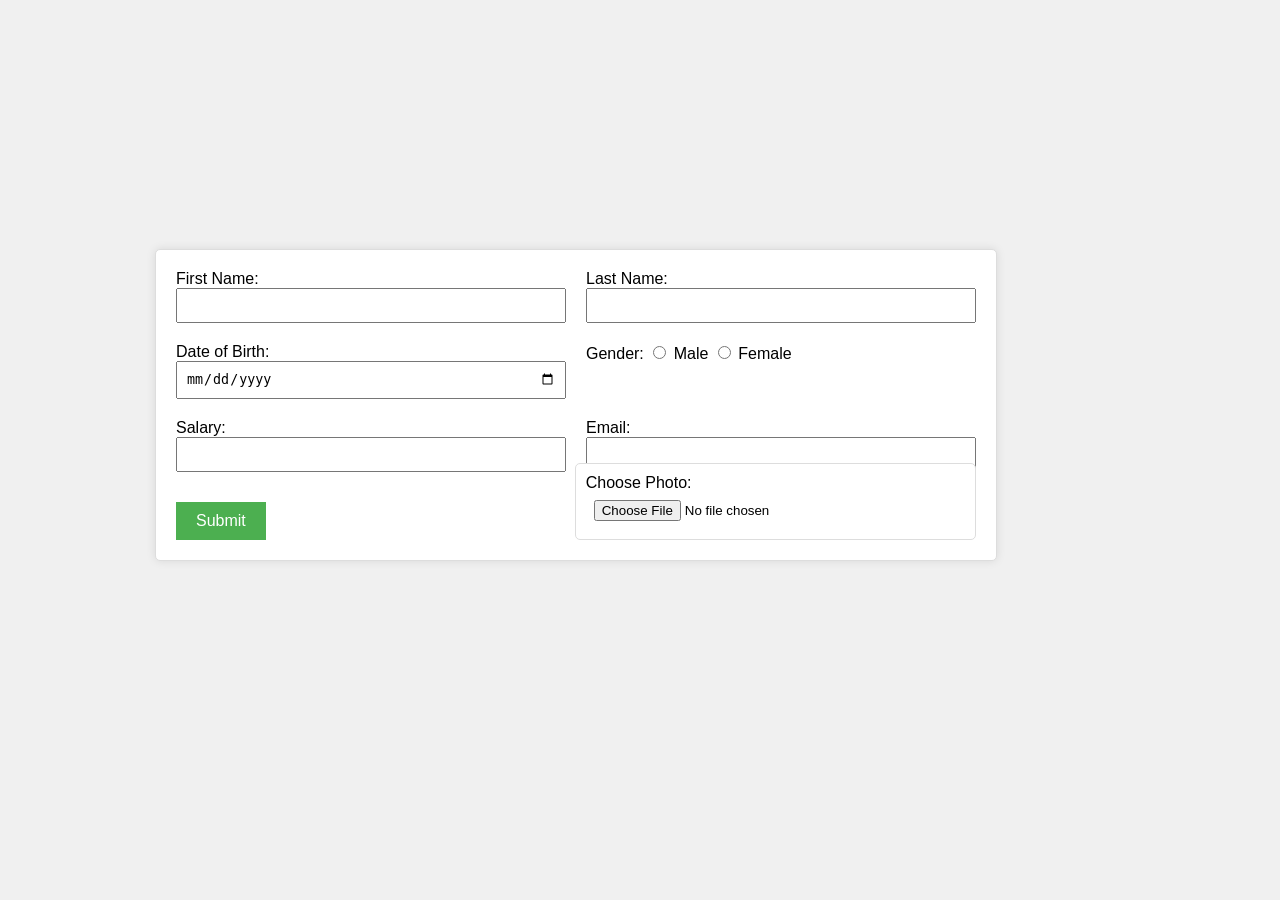
<file: Sep18_HTML CSS/Employee3.html>
<!DOCTYPE html>
<html>
<head>
    
<style>

/* Increase the height and width of the page */
body {
    display: flex;
    justify-content: center;
    align-items: center;
    height: 90vh; /* Increased height */
    width: 90vw; /* Increased width */
    margin: 0;
    font-family: Arial, sans-serif;
    background-color: #f0f0f0;
  }
  
  /* Positioning the photo container in the bottom-right corner */
  #photo-container {
    position: absolute;
    bottom: 20px; /* Adjust as needed */
    right: 20px; /* Adjust as needed */
    background-color: #fff;
    padding: 10px;
    border: 1px solid #ddd;
    border-radius: 5px;
  }
  

form {
  background-color: #fff;
  padding: 20px;
  border: 1px solid #ddd;
  border-radius: 5px;
  box-shadow: 0 0 10px rgba(0,0,0,0.1);
  max-width: 800px;
  width: 100%;
  display: flex;
  flex-wrap: wrap;
  gap: 20px;
  position: relative;
}

form > div {
  flex: 1 1 45%;
}

input[type="text"], input[type="email"], input[type="date"], input[type="file"] {
  width: 100%;
  padding: 8px;
  box-sizing: border-box;
}

input[type="submit"] {
  background-color: #4CAF50;
  color: white;
  border: none;
  padding: 10px 20px;
  text-align: center;
  text-decoration: none;
  display: inline-block;
  font-size: 16px;
  margin-top: 10px;
  cursor: pointer;
}

input[type="submit"]:hover {
  background-color: #45a049;
}

#photo-container {
  flex: 1 1 100%;
  margin-top: 20px;
}

.popup {
  display: none;
  position: fixed;
  top: 20px;
  left: 50%;
  transform: translateX(-50%);
  padding: 20px;
  border: 1px solid #ccc;
  background-color: #fff;
  box-shadow: 0 0 10px rgba(0,0,0,0.2);
  z-index: 1000;
  max-width: 400px;
  width: 100%;
}

.popup button {
  margin-top: 10px;
}
</style>
<script>
function validations() {
  let fname = document.forms["myForm"]["fname"].value;
  let lname = document.forms["myForm"]["lname"].value;
  let dob = document.forms["myForm"]["dob"].value;
  let salary = document.forms["myForm"]["salary"].value;
  let email = document.forms["myForm"]["email"].value;
  let gender = document.forms["myForm"]["gender"].value;
  let photo = document.forms["myForm"]["photo"].value;

  let message = "";

  if (fname === "") message += "First Name must be filled out\n";
  if (lname === "") message += "Last Name must be filled out\n";
  if (dob === "") message += "Date of Birth must be selected\n";
  if (salary === "" || isNaN(salary) || salary <= 0) message += "Salary must be a positive number\n";
  if (email === "") message += "Email must be filled out\n";
  if (gender === "") message += "Gender must be selected\n";
  if (photo === "") message += "Photo must be chosen\n";

  if (message) {
    showPopup(message);
    return false;
  }
  return true;
}

function showPopup(message) {
  let popup = document.getElementById("popup");
  document.getElementById("popup-message").innerText = message;
  popup.style.display = "block";
}

function closePopup() {
  document.getElementById("popup").style.display = "none";
}
</script>
</head>
<body>

<form name="myForm" action="/action_page.php" onsubmit="return validateForm()" method="post" enctype="multipart/form-data">
  <div>First Name: <input type="text" name="fname"></div>
  <div>Last Name: <input type="text" name="lname"></div>
  <div>Date of Birth: <input type="date" name="dob"></div>
  <div>Gender:
    <input type="radio" name="gender" value="Male"> Male
    <input type="radio" name="gender" value="Female"> Female
  </div>
  <div>Salary: <input type="text" name="salary"></div>
  <div>Email: <input type="email" name="email"></div>
  
  <!-- Choose Photo Container -->
  <div id="photo-container">
    Choose Photo: <input type="file" name="photo">
  </div>

  <input type="submit" value="Submit">
</form>

<!-- Popup message -->
<div id="popup" class="popup">
  <div id="popup-message"></div>
  <button onclick="closePopup()">Ok</button>
</div>

</body>
</html>
</file>
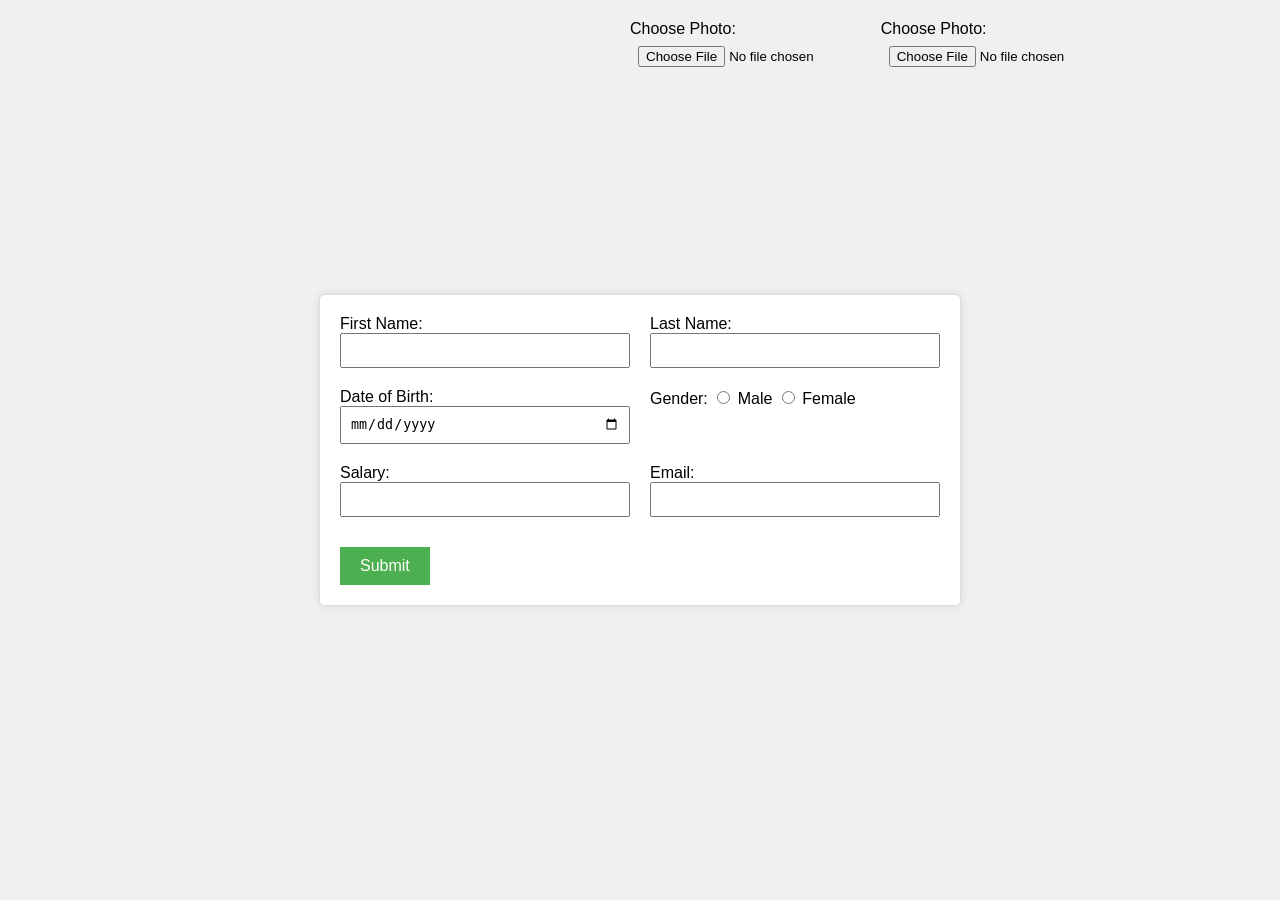
<file: Sep18_HTML CSS/Validation Form.html>
<!DOCTYPE html>
<html>
<head>
<style>
body {
  display: flex;
  justify-content: center;
  align-items: center;
  height: 100vh;
  margin: 0;
  font-family: Arial, sans-serif;
  background-color: #f0f0f0;
  position: relative; /* Ensure positioning context for the photo chooser */
}

form {
  background-color: #fff;
  padding: 20px;
  border: 1px solid #ddd;
  border-radius: 5px;
  box-shadow: 0 0 10px rgba(0,0,0,0.1);
  max-width: 600px;
  width: 100%;
  display: flex;
  flex-wrap: wrap;
  gap: 20px;
}

form div {
  flex: 1;
  min-width: calc(50% - 10px);
}

input[type="text"], input[type="email"], input[type="date"], input[type="file"] {
  width: 100%;
  padding: 8px;
  box-sizing: border-box;
}

input[type="submit"] {
  background-color: #4CAF50;
  color: white;
  border: none;
  padding: 10px 20px;
  text-align: center;
  text-decoration: none;
  display: inline-block;
  font-size: 16px;
  margin-top: 10px;
  cursor: pointer;
}

input[type="submit"]:hover {
  background-color: #45a049;
}

.popup {
  display: none;
  position: fixed;
  top: 20px; /* Adjust as needed */
  left: 50%;
  transform: translateX(-50%);
  padding: 20px;
  border: 1px solid #ccc;
  background-color: #fff;
  box-shadow: 0 0 10px rgba(0,0,0,0.2);
  z-index: 1000;
  max-width: 400px;
  width: 100%;
}

.popup button {
  margin-top: 10px;
}

#photo-container {
  position: absolute;
  top: 20px;
  right: 20px;
  bottom: 50px;
}
</style>
<script>
function validateForm() {
  let fname = document.forms["myForm"]["fname"].value;
  let lname = document.forms["myForm"]["lname"].value;
  let dob = document.forms["myForm"]["dob"].value;
  let salary = document.forms["myForm"]["salary"].value;
  let email = document.forms["myForm"]["email"].value;
 
  let gender = document.forms["myForm"]["gender"].value;
  let photo = document.forms["myForm"]["photo"].value;

  let message = "";

  if (fname == "") message += "First Name must be filled out\n";
  if (lname == "") message += "Last Name must be filled out\n";
  if (dob == "") message += "Date of Birth must be selected\n";
  if (salary == "" || isNaN(salary) || salary <= 0) message += "Salary must be a positive number\n";
  if (email == "") message += "Email must be filled out\n";
  
  if (gender == "") message += "Gender must be selected\n";
  if (photo == "") message += "Photo must be chosen\n";

  if (message) {
    showPopup(message);
    return false;
  }
  return true;
}

function showPopup(message) {
  let popup = document.getElementById("popup");
  document.getElementById("popup-message").innerText = message;
  popup.style.display = "block";
}

function closePopup() {
  document.getElementById("popup").style.display = "none";
}
</script>
</head>
<body>

<!-- Photo chooser in the top-left corner -->
<div id="photo-container">
  Choose Photo: <input type="file" name="photo">
</div>


<form name="myForm" action="/action_page.php" onsubmit="return validateForm()" method="post" enctype="multipart/form-data">
    <div>First Name: <input type="text" name="fname"></div>
    <div>Last Name: <input type="text" name="lname"></div>
    <div>Date of Birth: <input type="date" name="dob"></div>
    <div>Gender:
      <input type="radio" name="gender" value="Male"> Male
      <input type="radio" name="gender" value="Female"> Female
    </div>
    <div>Salary: <input type="text" name="salary"></div>
    <div>Email: <input type="email" name="email"></div>
    
    
    <!-- Choose Photo Container -->
    <div id="photo-container">
      Choose Photo: <input type="file" name="photo">
    </div>
  
    <input type="submit" value="Submit">
  </form>

<!-- Popup message -->
<div id="popup" class="popup">
  <div id="popup-message"></div>
  <button onclick="closePopup()">OK</button>
</div>

</body>
</html>
</file>
